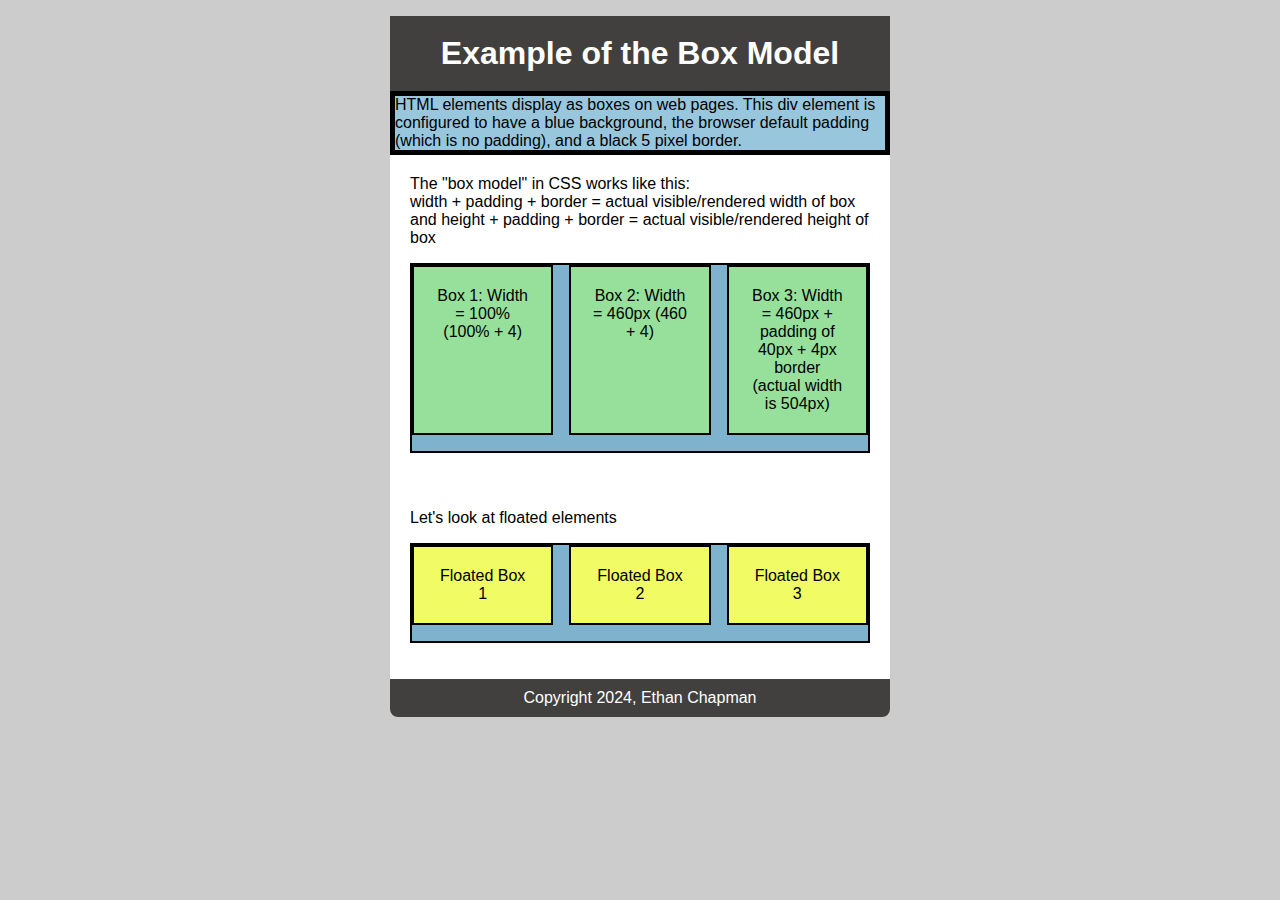
<file: index.html>
<!DOCTYPE html>
<html lang="en">
<head>
    <link rel="stylesheet" href="lesson03.css">
    <meta charset="UTF-8" />
    <meta http-equiv="X-UA-Compatible" content="IE=edge" />
    <meta name="viewport" content="width=device-width, initial-scale=1.0" />
    <title>The Box Model</title>
</head>
  

<body>

<h1>Example of the Box Model</h1>
<div id="box">HTML elements display as boxes on web pages. This div element is configured to have a blue background, the browser default padding (which is no padding), and a black 5 pixel border. </div>

<article class="floatedElements">

<p>The "box model" in CSS works like this:
<br>
width + padding + border = actual visible/rendered width of box
and height + padding + border = actual visible/rendered height of box</p>
<div class="box1">
    <div class="box2">Box 1: Width = 100% (100% + 4)</div>
    <div class="box2">Box 2: Width = 460px (460 + 4) </div>
    <div class="box2">Box 3: Width = 460px + padding of 40px + 4px border (actual width is 504px)</div>
</div>
    </article>

<article>

    <p>Let's look at floated elements</p>
    <div class="flow">
        <div class="flow2">Floated Box 1</div>
        <div class="flow2">Floated Box 2</div>
        <div class="flow2">Floated Box 3</div>
    </div>
    
</article>

<!-- <div class="flow">
    <section>Section 1</section>
    <section>Section 2</section>
    <section>Section 3</section>
</div> -->

<!-- Update the footer content with the correct year and your name -->
    <footer>
      <p>Copyright 2024, Ethan Chapman</p>
    </footer>

</body>
</html>
</file>
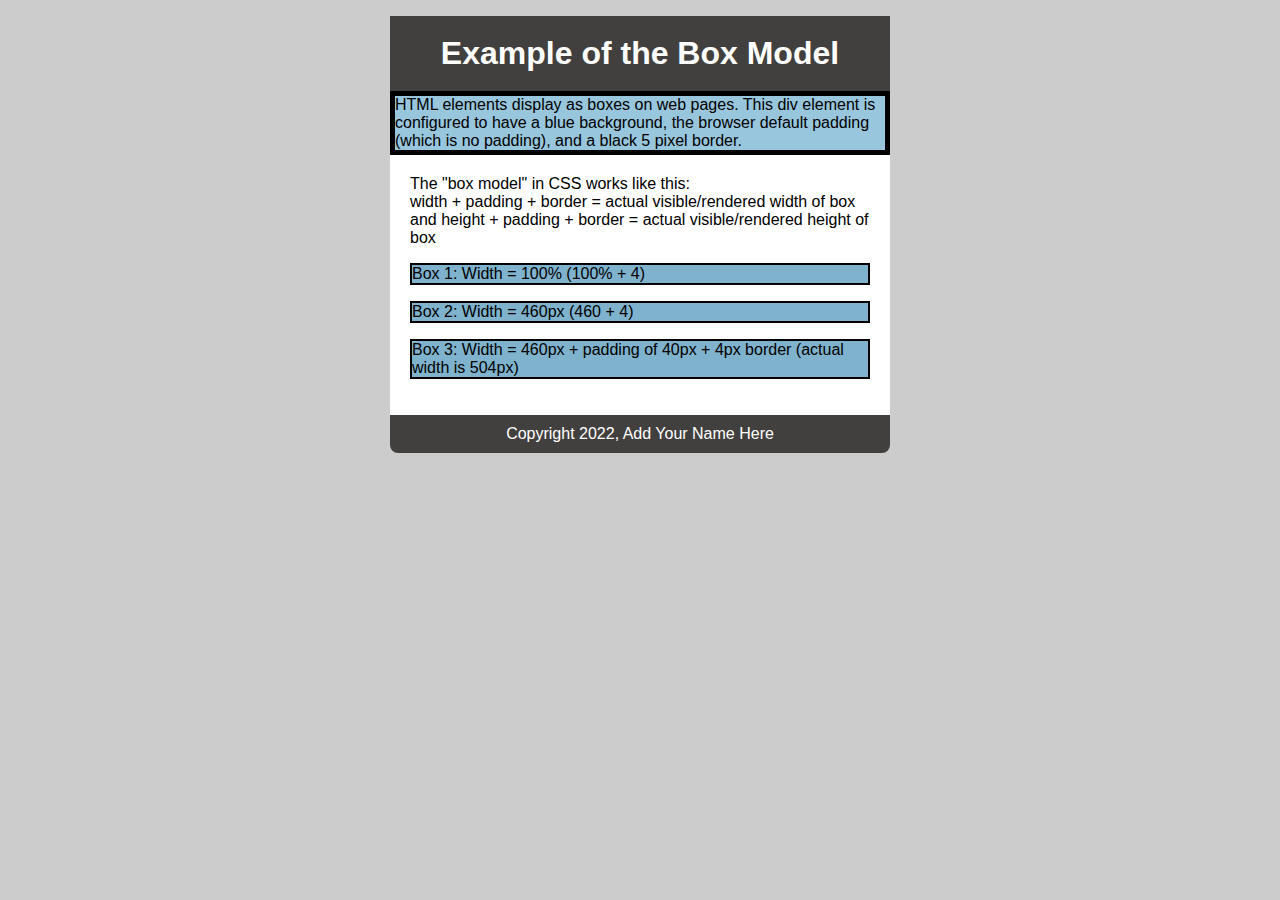
<file: 03_box_model_start.html>
<!DOCTYPE html>
<head>
    <link rel="stylesheet" href="lesson03.css">
    <meta charset="UTF-8" />
    <meta http-equiv="X-UA-Compatible" content="IE=edge" />
    <meta name="viewport" content="width=device-width, initial-scale=1.0" />
    <title>The Box Model</title>
</head>
<html lang="en">
  

<body>

<h1>Example of the Box Model</h1>
<div id="box">HTML elements display as boxes on web pages. This div element is configured to have a blue background, the browser default padding (which is no padding), and a black 5 pixel border. </div>

<article>

<p>The "box model" in CSS works like this:
<br>
width + padding + border = actual visible/rendered width of box
and height + padding + border = actual visible/rendered height of box</p>

    <div>Box 1: Width = 100% (100% + 4)</div>
    <div>Box 2: Width = 460px (460 + 4) </div>
    <div>Box 3: Width = 460px + padding of 40px + 4px border (actual width is 504px)</div>
</article>

<!-- Update the footer content with the correct year and your name -->
    <footer>
      <p>Copyright 2022, Add Your Name Here</p>
    </footer>

</body>
</html>
</file>
<file: lesson03.css>
/*this is my css file*/
* {
	margin: 0;
	padding: 0;
	box-sizing:border-box;
}
body {  
    background-color: #ccc;
	border-radius:8px;
    margin: 1em auto; 
    width: 500px; 
	font-family: "Helvetica Neue","Helvetica", sans-serif;
}
article {
    padding: 20px;
    background-color:#fff;
    /* background: url(images/bg2.png); */
}
h1 {
	background: #42403E;
	text-align: center;
	line-height: 75px;
	color: white;
}
p {
	margin:0 0 1em 0;
}
div {
    border: 2px solid #000;
	margin-bottom:16px;
	background-color:hsla(200,100%,30%,.5); 
}
/* Box Model Styles Go Here */
 div:nth-of-type(1){
	width: 100%;
	
}
div:nth-of-type(2){
	width: 460px;
	/* padding: 20px; */
} 
/* This rule is for floated elements */
/* .floatedElements div{
	width: 140px;
	padding: 20px;
	margin: 10px;
	text-align: center;
	box-sizing:border-box;
	background-color: hsla(62, 90%, 64%, 0.993);
}
 .floatedElements div:nth-of-type(odd) {
	margin-left: 10px; 
    margin-right: 10px;
}  */

/* 
THESE are the flexboxes in part 2 */

.flow {
	display:flex;
	flex-direction: row;
	gap: 1em;
}
.flow2{
	flex:1;
	width:140px;
	padding:20px;
	background-color: #f1fb63;
	border: 2px solid #000000;
	text-align: center;
}
@media (max-width: 600px) {
	.flow {
		display:flex;
		flex-direction: column;
		gap: 1em;
	}
	.flow2{
		flex:1;
		width:95%;
		padding:5%;
		background-color: #f5abeb;
		border: 2px solid #000000;
		text-align: center;
	}
}

.box1 {
	display:flex;
	flex-direction: row;
	gap: 1em;
}
.box2{
	flex:1;
	width:140px;
	padding:20px;
	background-color: #96e09c;
	border: 2px solid #000000;
	text-align: center;
}
@media (max-width: 600px) {
	.box1 {
		display:flex;
		flex-direction: column;
		gap: 1em;
	}
	.box2{
		flex:1;
		width:95%;
		padding:5%;
		background-color: #a5a4f4;
		border: 2px solid #000000;
		text-align: center;
	}
}


article:after {
    visibility: hidden;
    display:block;
    content: " ";
    clear:both;
    height:0;
}

footer {
	background: #42403E;
	padding: 10px 0;
	color: white;
	text-align: center;
	border-radius: 0 0 8px 8px;
}
footer p { 
	margin-bottom:0;
}
#box { 
    background-color:hsla(200, 80%, 66%, 0.5); 
    border: 5px solid #000;
    margin-bottom: 0;
}
</file>
